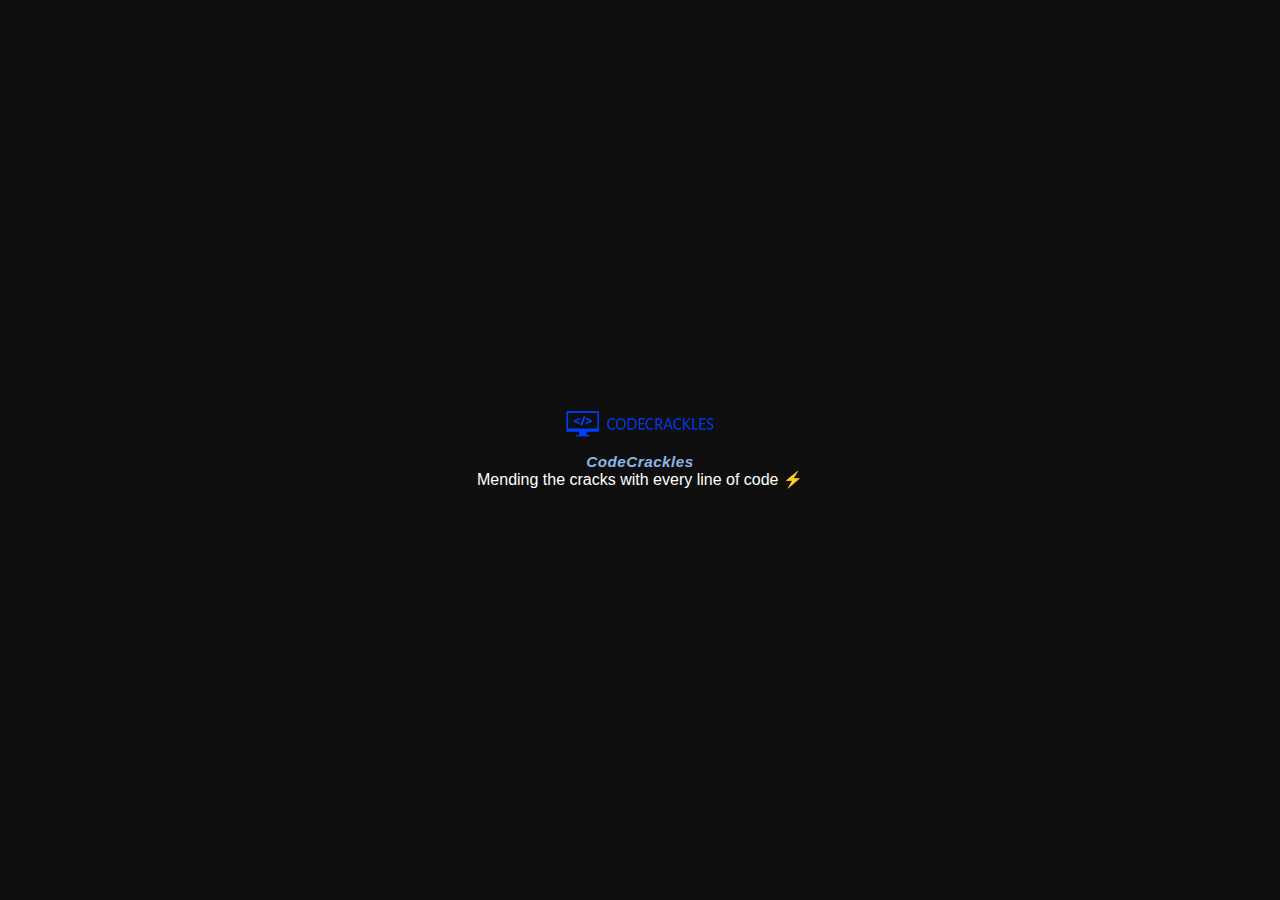
<file: index.html>
<!DOCTYPE html>
<html lang="en">
  <head>
    <meta charset="UTF-8" />
    <meta name="viewport" content="width=device-width,initial-scale=1" />

    <title>Secure Login 🛡️ Codecrackles</title>

    <!-- Security-related meta tag -->
    <meta name="referrer" content="no-referrer" />
    
    <link rel="icon" type="image/png" href="images/favicon.png" />

    <link rel="stylesheet" href="styles.css" />
  </head>
  <body>
        <!-- Splash Screen -->
<div id="splash-screen">
  <img src="images/codecrackles-transparent.png" alt="Codecrackles Logo" class="splash-logo" />
  <h2 class="splash-text">CodeCrackles</h2>
  <p class="splash-tagline">Mending the cracks with every line of code ⚡</p>
</div>

    <!-- Logo at top-left -->
    <header>
      <img
        src="images/codecrackles-transparent.png"
        alt="Codecrackles Logo"
        class="logo"
        aria-label="Codecrackles-Logo"
      />
    </header>

    <main class="login-wrapper" id="main">
      <div class="login-box">
      <h1>Enter your login credentials below</h1>

      <form id="loginForm" method="post" action="/login" novalidate>
        <div class="form-group">
          <label for="email">Email</label>
          <input
            id="email"
            name="email"
            type="text"
            placeholder="Enter your email address"
            autocomplete="email"
            required
            inputmode="email"
            aria-required="true"
          />
        </div>

        <div class="form-group">
          <label for="password">Password</label>
            <input 
            id="password"
            name="password"
            type="password"
            placeholder="Enter your password"
            autocomplete="off"
            required
            aria-required="true"
            minlength="8"
            maxlength="20"
            />
            <a href="forgot-password.html" class="forgot-password">Forgot password?</a>
        </div>

        <div class="form-group">
          <label for="remember" class="checkbox-label">
            <input id="remember" name="remember" type="checkbox" />
            Remember me
          </label>
        </div>

        <button type="submit" title="Sign in to your account">Sign in</button>

        <div class="extra-links">
        <p>Don't have an account? <a href="register.html"><strong>Sign up</strong></a></p>
      </div>
</form>
    </main>
<div>
      <footer>  
      <p>Copyright © 2025 - Chinanu Nwaohangwa @ Codecrackles</p>
      <small>
  The crunch place for developers mending the cracks with every line of code.
    </small>
    <p><small>All Rights Reserved</small></p>
  </footer>
</div>

 <script src="scripts.js" defer></script>  
  </body>
</html>
</file>
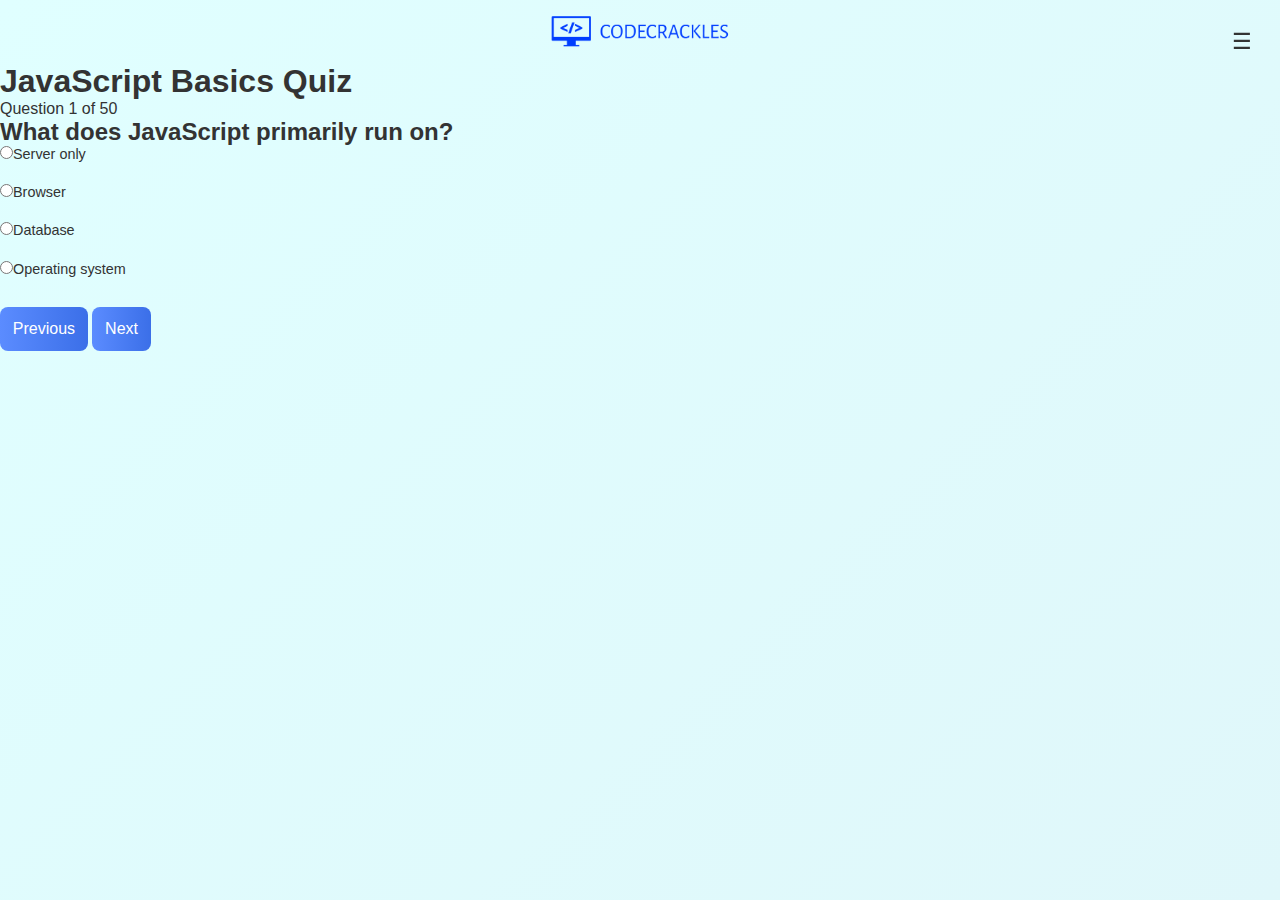
<file: quiz.html>
<!DOCTYPE html>
<html lang="en">
  <head>
    <meta charset="utf-8" />
    <title>Quiz | CodeCrackles</title>
    <link rel="stylesheet" href="styles.css" />
  </head>

  <body>
    <!-- HEADER -->
    <header>
        <img
        src="images/codecrackles-transparent.png"
        class="logo"
        alt="CodeCrackles Logo"
      />
      <div class="menu-container">
  <button id="menuToggle" class="menu-btn">☰</button>

  <div id="menuDropdown" class="menu-dropdown hidden">
    <a href="dashboard.html">Dashboard</a>
    <a href="profile.html">Profile</a>
    <a href="quiz.html">Quiz</a>
    <hr />
    <a href="blog.html" class="coming-soon"><strong>Blog</strong>(Coming Soon)</a>
  <hr />
        <a href="courses.html" class="coming-soon"><strong>Courses</strong>(Coming Soon)</a>
        <hr />  
        <a href="interview-prep.html" class="coming-soon"><strong>Interview Prep</strong>(Coming Soon)</a>
    <hr />
            <button id="menuLogout">Logout</button>
  </div>
    </header>

    <main class="quiz-container">
      <!-- QUIZ HEADER -->
      <div class="quiz-header">
        <h1 id="quiz-title">JavaScript Basics Quiz</h1>
        <p id="quiz-progress">Question 1 of 20</p>
      </div>

      <!-- QUESTION CARD -->
      <div class="quiz-card">
        <h2 id="question-text">What does JavaScript primarily run on?</h2>

        <form id="options-form">
          <label class="option">
            <input type="radio" name="option" value="0" />
            <span>Server only</span>
          </label>

          <label class="option">
            <input type="radio" name="option" value="1" />
            <span>Browser</span>
          </label>

          <label class="option">
            <input type="radio" name="option" value="2" />
            <span>Database</span>
          </label>

          <label class="option">
            <input type="radio" name="option" value="3" />
            <span>Operating system</span>
          </label>
        </form>
      </div>

      <!-- NAVIGATION -->
      <div class="quiz-navigation">
        <button id="prevBtn" disabled>Previous</button>
        <button id="nextBtn">Next</button>
      </div>
    </main>

    <script src="quiz-data.js"></script>
    <script src="quiz.js"></script>
    <script src="scripts.js"></script>
  </body>
</html>
</file>
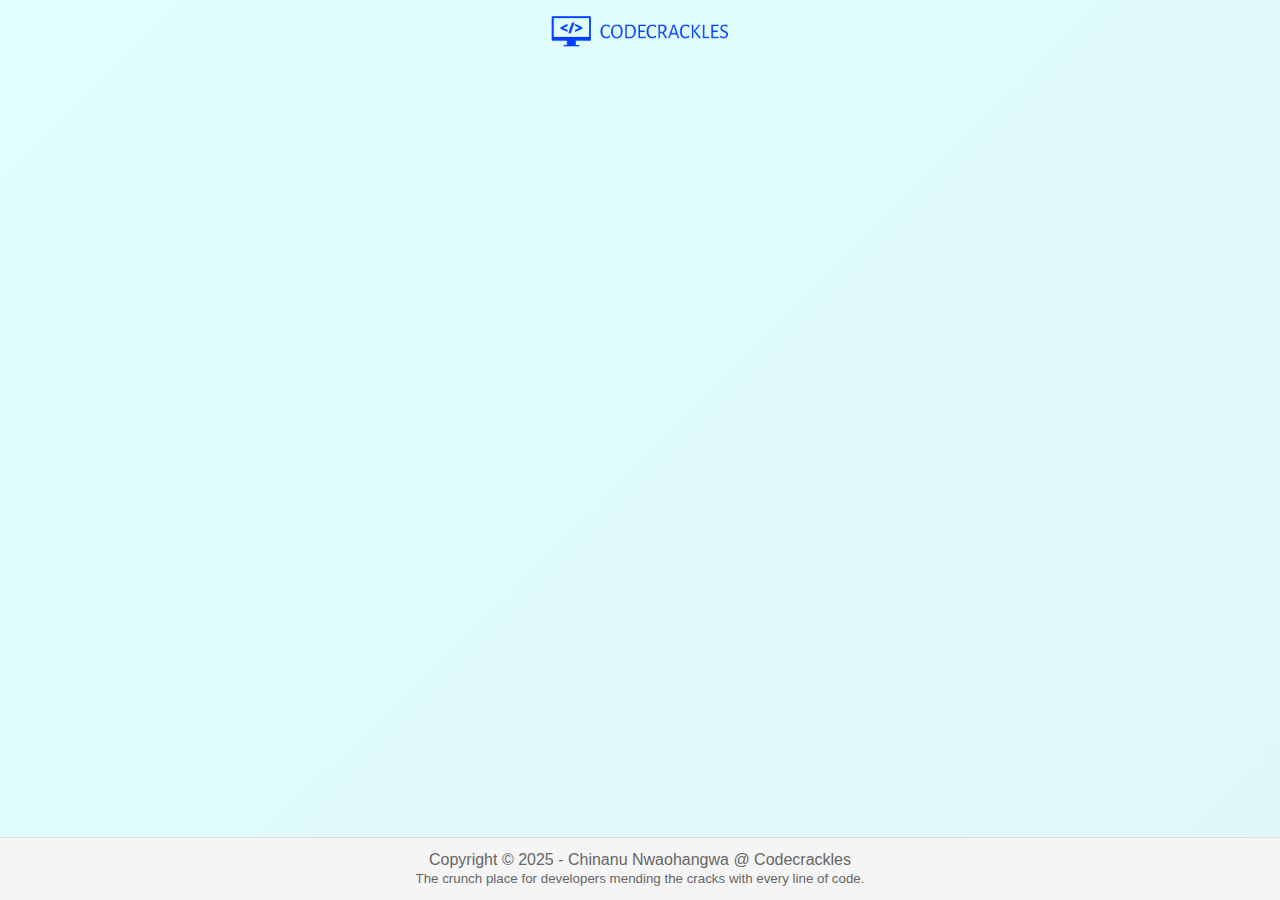
<file: register.html>
<!DOCTYPE html>
<html lang="en">
  <head>
    <meta charset="UTF-8" />
    <meta name="viewport" content="width=device-width,initial-scale=1" />
    <title>Create Account 🧑‍💻 Codecrackles</title>
    <meta name="referrer" content="no-referrer" />
    <link rel="icon" type="image/png" href="images/favicon.png" />
    <link rel="stylesheet" href="styles.css" />
  </head>
  <body>
    <header>
      <img
        src="images/codecrackles-transparent.png"
        alt="Codecrackles Logo"
        class="logo"
      />
    </header>

    <main class="login-wrapper">
      <div class="login-box">
        <h1>Create your CodeCrackles account</h1>

        <form id="registerForm" method="post" action="/register" novalidate>
          <div class="form-group">
            <label for="fullname">Full Name</label>
            <input
              id="fullname"
              name="fullname"
              type="text"
              placeholder="Enter your full name"
              required
            />
          </div>

          <div class="form-group">
            <label for="email">Email Address</label>
            <input
              id="email"
              name="email"
              type="email"
              placeholder="Enter your email"
              autocomplete="email"
              required
            />
          </div>

          <div class="form-group">
            <label for="password">Password</label>
            <input
              id="password"
              name="password"
              type="password"
              placeholder="Create a strong password"
              required
              minlength="8"
            />
          </div>

          <div class="form-group">
            <label for="confirmPassword">Confirm Password</label>
            <input
              id="confirmPassword"
              name="confirmPassword"
              type="password"
              placeholder="Confirm your password"
              required
            />
          </div>

          <button type="submit">Sign up</button>

          <div class="extra-links">
            <p>
              Already have an account?
              <a href="index.html"><strong>Login</strong></a>
            </p>
          </div>
        </form>
      </div>
    </main>

    <footer>
      <p>Copyright © 2025 - Chinanu Nwaohangwa @ Codecrackles</p>
      <small
        >The crunch place for developers mending the cracks with every line of
        code.</small
      >
    </footer>

    <script src="scripts.js" defer></script>
  </body>
</html>
</file>
<file: styles.css>
/* RESET */
* {
  margin: 0;
  padding: 0;
  box-sizing: border-box;
}

body {
    font-family: "Segoe UI", Arial, sans-serif;
    color: #333;
     background: linear-gradient(135deg, lightcyan, #e0f7fa);
    height: 100vh;
    display: flex;
    flex-direction: column;
    position: relative;
    min-height: 100vh;
}

/* ===== HEADER LOGO ===== */
header {
    position: static;
    padding: 1rem;
}

.logo {
  width: 180px;          /* Adjust this value to suit your layout */
  height: auto;          /* Keeps proportions natural */
  display: flex;
  align-items: center;
  margin-left: auto;
  margin-right: auto;
  object-fit: contain;   /* Prevents distortion */
  transition: transform 0.3s ease, opacity 0.6s ease;
  animation: fadeIn 1.4s ease-in-out;
  cursor: pointer;
}

.logo:hover {
  transform: scale(1.05); /* Gentle zoom effect */
  opacity: 0.9;
}

@keyframes fadeIn {
  0% { opacity: 0; transform: translateY(-10px); }
  100% { opacity: 1; transform: translateY(0); }
}

/* Fade-in transition for content */
.login-wrapper {
  opacity: 0;
  transition: opacity 1s ease-in;
}

.content-visible {
  opacity: 1;
}

/* Optional: splash fade-out */
#splash-screen {
  position: fixed;
  top: 0; left: 0;
  width: 100%;
  height: 100%;
  background: white;
  display: flex;
  flex-direction: column;
  justify-content: center;
  align-items: center;
  z-index: 9999;
  transition: opacity 1s ease-out;
}

#splash-screen.hidden {
  opacity: 0;
}

/* ===== MAIN LOGIN CONTAINER ===== */
.login-wrapper {
    flex: 1;
    display: flex;
    justify-content: center;
    align-items: center;
    padding: 20px;
}

.login-box {
  background-color: transparent;
  padding: 2rem;
  border-radius: 16px;
  box-shadow: 0 0 20px rgba(0, 0, 0, 0.4);
  width: 100%; 
  max-width: 400px;
  text-align: center;
}

.login-box h1 {
  margin-bottom: 1rem;
  font-size: 1rem;
  color: #333;
  text-align: center;      /* Ensures it's centered */
  letter-spacing: 0.5px;   /* Slight spacing for elegance */
}


/* ----FORM  STYLES----*/
form {
  display: flex;
  flex-direction: column;  /* Stacks fields vertically */
  gap: 1rem;               /* Adds equal spacing between fields */
  margin-bottom: 1.5rem;   /* Space before the extra links */
}

.form-group {
  display: flex;
  flex-direction: column;
  text-align: left;
  color: #1c1c1c;
}

label {
  font-size: 0.9rem;       /* Slightly smaller than normal text */
  margin-bottom: 0.4rem;   /* Gap between label and input */
}

input[type="text"],
input[type="email"],
input[type="password"] {
  padding: 0.7rem;                     /* Inner space inside input */
  border: 1px solid #444;              /* Subtle border to outline input */
  border-radius: 8px;                  /* Smooth edges */
  background-color: #585858;              /* Dark field to match theme */
  color: #f1f1f1;                      /* Light text */
  font-size: 1rem;                     /* Legible text size */
  transition: border-color 0.2s;       /* Smooth border animation when focused */
}

input:focus {
  border-color: #5b8cff;               /* Highlight input on focus */
  box-shadow: 0 0 4px rgba(91, 140, 255, 0.4);
  outline: none;                       /* Removes default blue outline */
}

input:hover {
  border-color: #6f9cff;
}

::placeholder {
  color: #bbb;
  opacity: 1;
  font-style: italic;
  font-size: 12px;
}

.forgot-password {
  display: inline-block;
  margin-top: 0.4rem;
  font-size: 0.85rem;
  color: #5b8cff;
  text-decoration: none;
  transition: color 0.3s ease;
}

.forgot-password:hover {
  text-decoration: underline;
  color: #3b6fe8;
}

/* ------------------------------
   BUTTON STYLE
--------------------------------*/
button {
  padding: 0.8rem;
  background: linear-gradient(90deg, #5b8cff, #3b6fe8); /* Gradient button */
  color: white;
  border: none;
  border-radius: 8px;
  font-size: 1rem;
  cursor: pointer;                     /* Pointer cursor to show clickability */
  transition: opacity 0.3s ease;       /* Smooth hover effect */
}

button:hover {
  opacity: 0.85;                       /* Slight fade on hover */
}

/* ------------------------------
   EXTRA LINKS SECTION
--------------------------------*/
.extra-links {
  font-size: 0.9rem;
  color: #333;
}

.extra-links a {
  color: #5b8cff;                      /* Blue links for visibility */
  text-decoration: none;               /* Removes underline */
}

.extra-links a:hover {
  text-decoration: underline;          /* Adds underline on hover */
}

footer {
  background-color: #f5f5f5;
  border-top: 1px solid #ddd;
  text-align: center;
  padding: 0.8rem;
  font-size: 1rem;
  color: #666;
}

/* ===============================
   SPLASH SCREEN
================================*/
/* Smooth fade-out animation for splash screen */
#splash-screen {
  position: fixed;
  top: 0;
  left: 0;
  width: 100%;
  height: 100%;
  background: #0f0f0f; /* or your brand color */
  color: #fff;
  display: flex;
  justify-content: center;
  align-items: center;
  z-index: 9999;
  opacity: 1;
  transition: opacity 1s ease; /* smooth fade */
}

#splash-screen.hidden {
  opacity: 0;
  pointer-events: none;
}

.splash-logo {
  width: 150px;
  height: auto;
  margin-bottom: 1rem;
  animation: pulse 1.8s infinite ease-in-out;
}

.splash-text {
  font-style: italic;
  font-size: 0.95rem;
  color: #9dc6ff;
  letter-spacing: 0.5px;
  opacity: 0.9;
}

@keyframes pulse {
  0%, 100% { opacity: 0.7; transform: scale(1); }
  50% { opacity: 1; transform: scale(1.05); }
}

/* Fade-in animation for login box after splash */
.login-wrapper {
  opacity: 0;
  transition: opacity 1s ease-in-out;
}

body.loaded .login-wrapper {
  opacity: 1;
}

/* =========================
   PROFILE PAGE STYLES
========================= */

.profile-container {
  max-width: 520px;
  margin: 60px auto;
  padding: 30px;
  background: #0f172a; /* dark slate */
  border-radius: 14px;
  box-shadow: 0 10px 35px rgba(0, 0, 0, 0.4);
  color: #e5e7eb;
}

.profile-container h2 {
  text-align: center;
  margin-bottom: 25px;
  font-size: 1.6rem;
}

/* Profile Image */
#profile-pic {
  display: block;
  margin: 0 auto 12px;
  border-radius: 50%;
  border: 3px solid #38bdf8;
  object-fit: cover;
}

#upload-pic {
  display: block;
  margin: 0 auto 25px;
  font-size: 0.85rem;
  color: #cbd5f5;
}

/* Form layout */
#profile-form {
  display: flex;
  flex-direction: column;
  gap: 14px;
}

#profile-form label {
  font-size: 0.85rem;
  color: #94a3b8;
}

/* Inputs */
#profile-form input,
#profile-form textarea,
#profile-form select {
  padding: 10px 12px;
  border-radius: 8px;
  border: 1px solid #334155;
  background: #020617;
  color: #e5e7eb;
  font-size: 0.9rem;
}

#profile-form textarea {
  resize: vertical;
}

/* Tech stack dropdown */
details {
  background: #020617;
  border: 1px solid #334155;
  border-radius: 8px;
  padding: 10px;
}

details summary {
  cursor: pointer;
  font-size: 0.9rem;
  color: #38bdf8;
  margin-bottom: 8px;
}

details label {
  display: block;
  font-size: 0.85rem;
  margin: 4px 0;
}

/* Save button */
#profile-form button {
  margin-top: 15px;
  padding: 12px;
  border-radius: 8px;
  border: none;
  background: linear-gradient(135deg, #38bdf8, #0ea5e9);
  color: #020617;
  font-weight: 600;
  cursor: pointer;
  transition: transform 0.15s ease, opacity 0.15s ease;
}

#profile-form button:hover {
  transform: translateY(-1px);
  opacity: 0.95;
}

/* Back link */
.profile-container a {
  display: block;
  text-align: center;
  margin-top: 18px;
  color: #38bdf8;
  text-decoration: none;
  font-size: 0.9rem;
}

.profile-container a:hover {
  text-decoration: underline;
}

/* =========================
   DASHBOARD PROFILE SUMMARY
========================= */

.profile-summary {
  display: flex;
  align-items: center;
  gap: 16px;
  background: #020617;
  padding: 18px;
  border-radius: 12px;
  margin-bottom: 25px;
  margin-left: 36px;
  margin-right: 36px;
}

.profile-summary img {
  width: 70px;
  height: 70px;
  border-radius: 50%;
  object-fit: cover;
  border: 2px solid #38bdf8;
}

.profile-summary h1 {
  margin: 0;
  font-size: 1.2rem;
  color: #e0e7ff;
}

.profile-summary p {
  margin: 4px 0;
  font-size: 0.85rem;
  color: #94a3b8;
}

.profile-summary a {
  font-size: 0.8rem;
  color: #38bdf8;
  text-decoration: none;
}

/* =========================
   GLOBAL DROPDOWN MENU
========================= */

.menu-container {
  position: fixed;
  top: 15px;
  right: 15px;
  z-index: 9000;
}

.menu-btn {
  font-size: 1.4rem;
  background: transparent;
  border: none;
  cursor: pointer;
  color: #333;
}

.menu-dropdown {
  position: absolute;
  right: 0;
  margin-top: 8px;
  background: #fff;
  border-radius: 8px;
  box-shadow: 0 8px 25px rgba(0, 0, 0, 0.2);
  min-width: 160px;
  overflow: hidden;
}

.menu-dropdown a,
.menu-dropdown button {
  display: block;
  width: 100%;
  padding: 0.7rem 1rem;
  text-align: left;
  border: none;
  background: none;
  cursor: pointer;
  text-decoration: none;
  color: #222;
  font-size: 0.9rem;
}

.menu-dropdown a:hover,
.menu-dropdown button:hover {
  background: #f0f0f0;
}

.menu-dropdown hr {
  border: none;
  border-top: 1px solid #ddd;
}

.hidden {
  display: none;
}


/* =========================
   DISCLAIMER MODAL
========================= */

.disclaimer-overlay {
  position: fixed;
  top: 0;
  left: 0;
  width: 100%;
  height: 100%;
  background: rgba(0, 0, 0, 0.65);
  display: flex;
  justify-content: center;
  align-items: center;
  z-index: 10000;
}

.disclaimer-box {
  background: #ffffff;
  color: #222;
  padding: 1.5rem;
  max-width: 420px;
  width: 90%;
  border-radius: 12px;
  box-shadow: 0 10px 40px rgba(0, 0, 0, 0.4);
  font-size: 0.95rem;
}

.disclaimer-box h2 {
  margin-bottom: 0.8rem;
}

.disclaimer-box p {
  margin-bottom: 0.6rem;
  line-height: 1.4;
}

.disclaimer-actions {
  display: flex;
  justify-content: space-between;
  margin-top: 1rem;
}

.disclaimer-actions button {
  padding: 0.6rem 1rem;
  border-radius: 6px;
  border: none;
  cursor: pointer;
}

.disclaimer-actions .secondary {
  background: #ccc;
  color: #222;
}

.hidden {
  display: none;
}

/* Mobile */
@media (max-width: 480px) {
  .profile-container {
    margin: 30px 15px;
    padding: 22px;
  }
}
</file>
